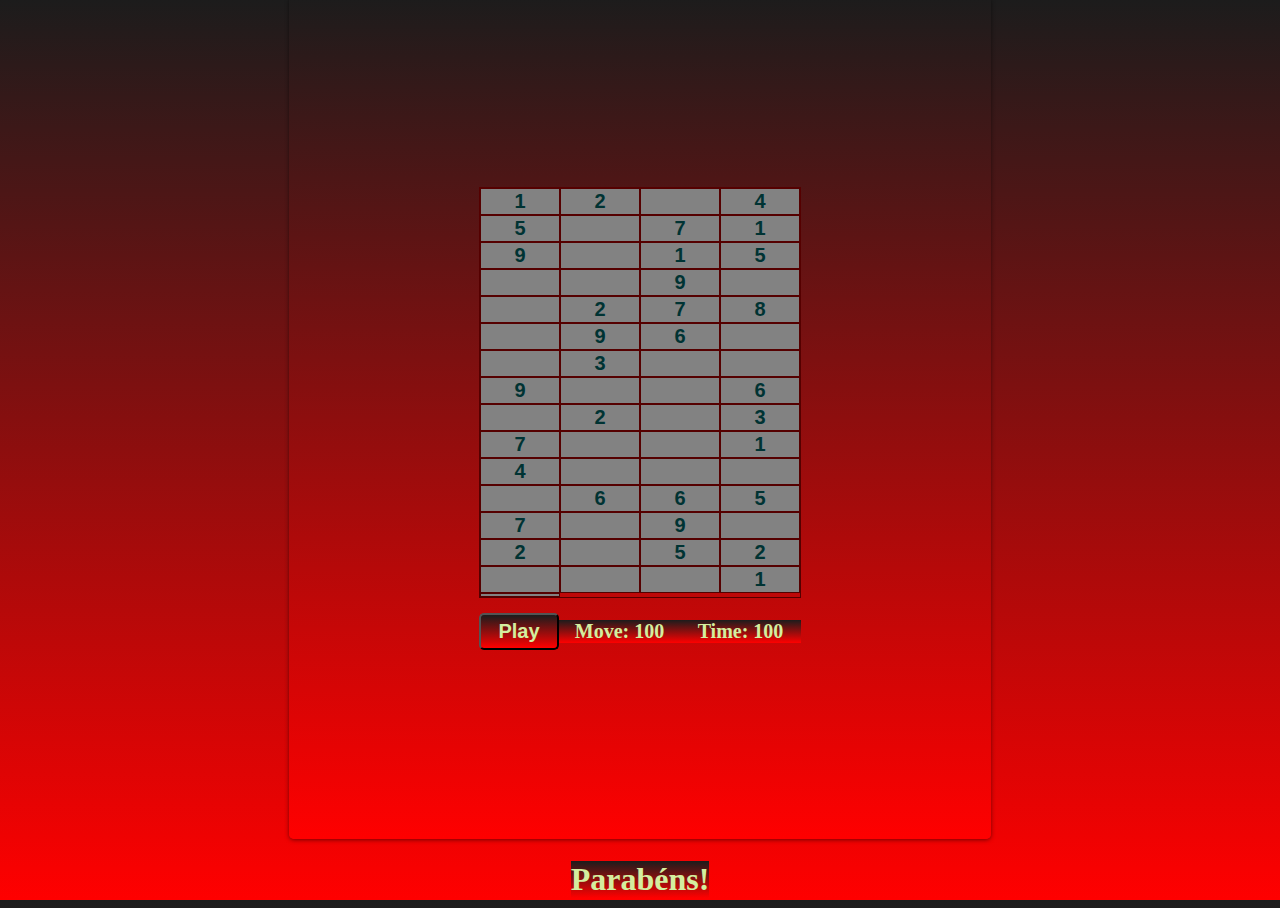
<file: projeto sudoku of/index.html>
<!DOCTYPE html>
<html>
<head>
	<title>丂ひりのズひ</title>
	<link rel="stylesheet" type="text/css" href="style.css">
	<link href="stylesheet"  type="imagens/sudoku" />
</head>
<body>
<div class="game">
	
	<div class="grid">
		

		<button>1</button>
		<button>2</button>
		<button></button>
		<button>4</button>
		<button>5</button>
		<button></button>
		<button>7</button>
		<button>1</button>
		<button>9</button>
		<button></button>
		<button>1</button>
		<button>5</button>
		<button></button>
		<button></button>
		<button>9</button>
		<button></button>
		<button></button>
		<button>2</button>
		<button>7</button>
		<button>8</button>
		<button></button>
		<button>9</button>
		<button>6</button>
		<button></button>
		<button></button>
		<button>3</button>
		<button></button>
		<button></button>
		<button>9</button>
		<button></button>
		<button></button>
		<button>6</button>
		<button></button>
		<button>2</button>
		<button></button>
		<button>3</button>
		<button>7</button>
		<button></button>
		<button></button>
		<button>1</button>
		<button>4</button>
		<button></button>
		<button></button>
		<button></button>
		<button></button>
		<button>6</button>
		<button>6</button>
		<button>5</button>
		<button>7</button>
		<button></button>
		<button>9</button>
		<button></button>
		<button>2</button>
		<button></button>
		<button>5</button>
		<button>2</button>
		<button></button>
		<button></button>
		<button></button>
		<button>1</button>
		<button></button>	
</div>
<div class="footer">
	<button>Play</button>
	<span id="Move">Move:   100</span>

	<br/><span id="time">Time:   100</span>
   </div>
</div>
<h1 class="message">Parabéns!</h1>
<script src="script.js"></script>
</body>
</html>
</file>
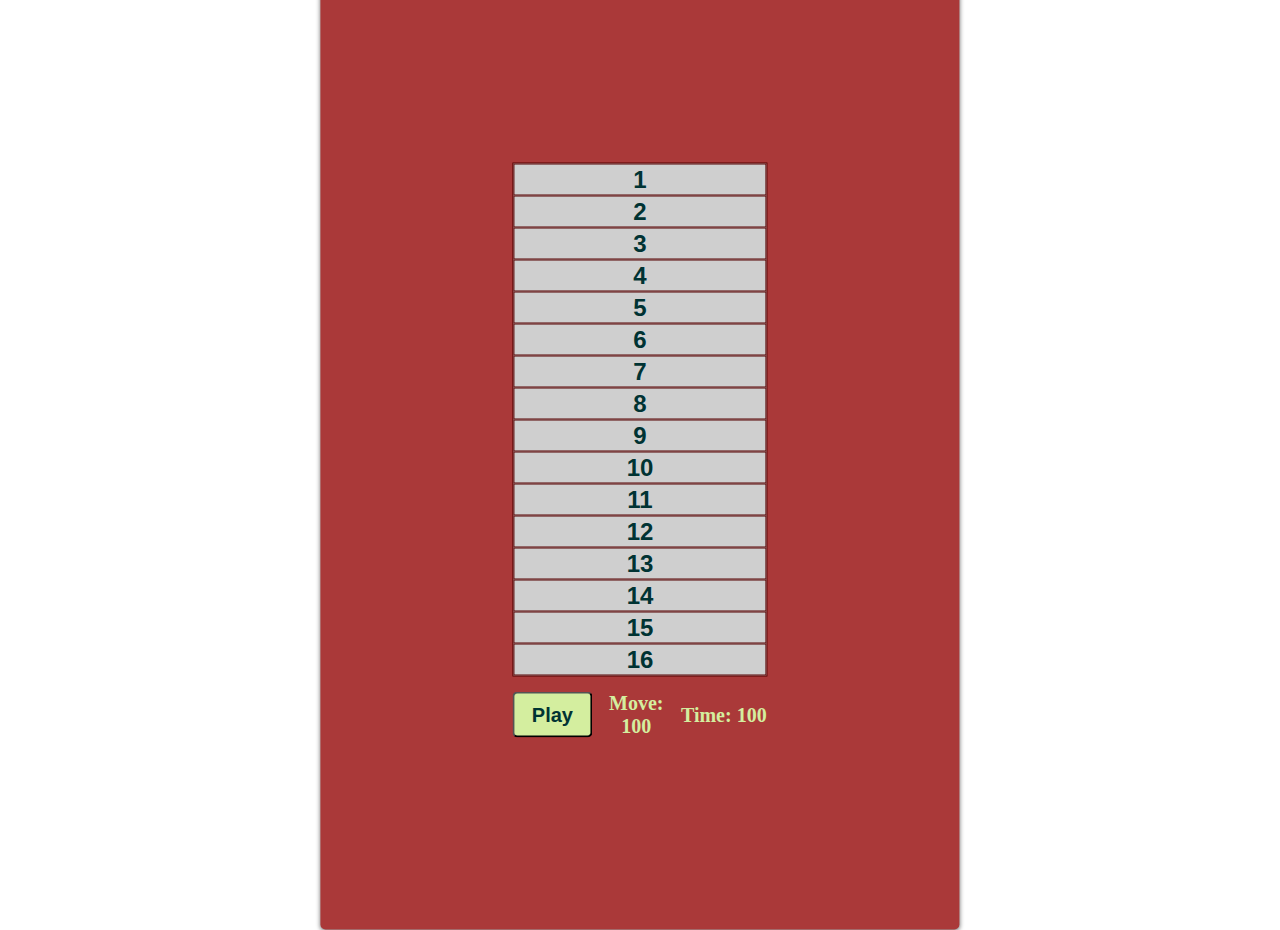
<file: sudoku teste net/index.html>
<!DOCTYPE html>
<html>
<head>
	<title> Sudoku game</title>
	<link rel="stylesheet" type="text/css" href="style.css">
</head>
<body>
<div class="game">
	
	<div class="grid">
		<button>1</button>
		<button>2</button>
		<button>3</button>
		<button>4</button>
		<button>5</button>
		<button>6</button>
		<button>7</button>
		<button>8</button>
		<button>9</button>
		<button>10</button>
		<button>11</button>
		<button>12</button>
		<button>13</button>
		<button>14</button>
		<button>15</button>
		<button>16</button>	
</div>
<div class="footer">
	<button>Play</button>
	<span>Move: 100</span>
	<span>Time: 100</span>
</div>
</div>
</body>
</html>
</file>
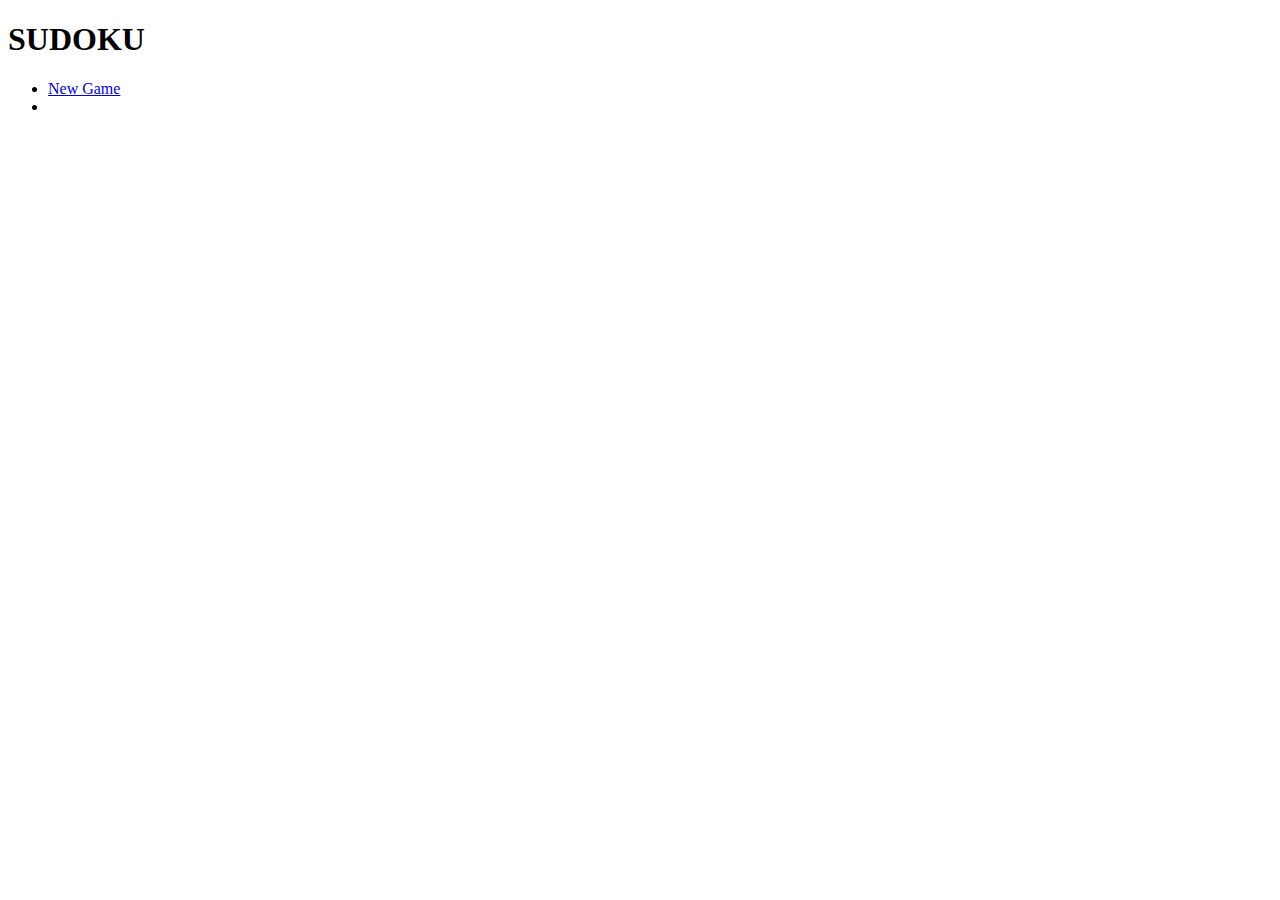
<file: teste sudoku dia 04 05/index.html>
<!DOCTYPE html>
<html>
<head>
	<title> Sudoku</title>
</head>
<body>
<a href="#" id="sidebar-toggle">
   <span class="bar"></span>
   <span class="bar"></span>
   <span class="bar"></span>
</a>

<h1 id="sudoku_title">SUDOKU</h1>

<div id="sudoku_menu">
  <ul>
    <li><a class="restart" href="#">New Game</a></li>
    <li></li>
  </ul>
</div>

<div id="sudoku_container"></div>
</body>
</html>
</file>
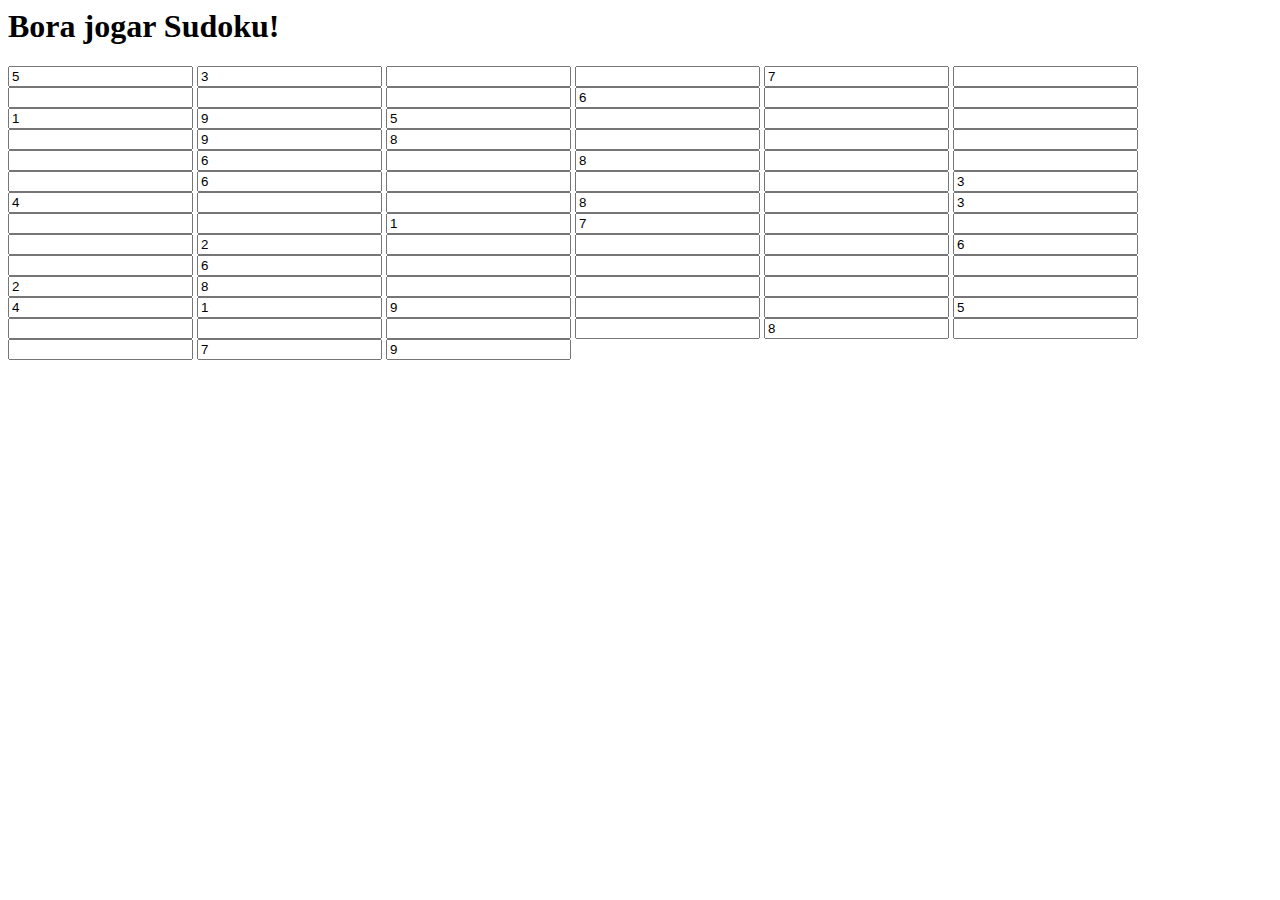
<file: projeto sudoku/Sudoku_board.html>
<! DOCTYPE html>
<html lang = "pt">
  <head>
    <meta charset = "utf-8">
    <meta http-equiv = "Conteúdo compatível com X-UA" = IE = borda>
    <meta name = "viewport" content = "width = largura do dispositivo, escala inicial = 1">
    
    <title> Quadro Sudoku HTML </title>
    
    <link href = "https://maxcdn.bootstrapcdn.com/bootstrap/3.3.6/css/bootstrap.min.css" rel = "folha de estilo">
    
    <style type = "text / css">
    
      
    </style>
  </head>
  <body>

    <div class = "container">
      
      <h1> Bora jogar Sudoku! </h1>

      <id da tabela = "grade"  border=1 bgcolor="green">

        <tr>
          <td> <input id = "cell-0" type = "text" value = "5" desativado> </td>
          <td> <input id = "cell-1" type = "text" value = "3" desativado> </td>
          <td> <input id = "cell-2" type = "text"> </td>
          
          <td> <input id = "cell-3" type = "text"> </td>
          <td> <input id = "cell-4" type = "text" value = "7" desativado> </td>
          <td> <input id = "cell-5" type = "text"> </td>
          
          <td> <input id = "cell-6" type = "text"> </td>
          <td> <input id = "cell-7" type = "text"> </td>
          <td> <input id = "cell-8" type = "text"> </td>
        </tr>

        <tr>
          <td> <input id = "cell-9" type = "text" value = "6" desativado> </td>
          <td> <input id = "cell-10" type = "text"> </td>
          <td> <input id = "cell-11" type = "text"> </td>
          
          <td> <input id = "cell-12" type = "text" value = "1" desativado> </td>
          <td> <input id = "cell-13" type = "text" value = "9" desativado> </td>
          <td> <input id = "cell-14" type = "text" value = "5" desativado> </td>
          
          <td> <input id = "cell-15" type = "text"> </td>
          <td> <input id = "cell-16" type = "text"> </td>
          <td> <input id = "cell-17" type = "text"> </td>
        </tr>

        <tr>          
          <td> <input id = "cell-18" type = "text"> </td>
          <td> <input id = "cell-19" type = "text" value = "9" desativado> </td>
          <td> <input id = "cell-20" type = "text" value = "8" desativado> </td>
          
          <td> <input id = "cell-21" type = "text"> </td>
          <td> <input id = "cell-22" type = "text"> </td>
          <td> <input id = "cell-23" type = "text"> </td>
          
          <td> <input id = "cell-24" type = "text"> </td>
          <td> <input id = "cell-25" type = "text" value = "6" desativado> </td>
          <td> <input id = "cell-26" type = "text"> </td>
        </tr>

        <tr>          
          <td> <input id = "cell-27" type = "text" value = "8" desativado> </td>
          <td> <input id = "cell-28" type = "text"> </td>
          <td> <input id = "cell-29" type = "text"> </td>
          
          <td> <input id = "cell-30" type = "text"> </td>
          <td> <input id = "cell-31" type = "text" value = "6" desativado> </td>
          <td> <input id = "cell-32" type = "text"> </td>
          
          <td> <input id = "cell-33" type = "text"> </td>
          <td> <input id = "cell-34" type = "text"> </td>
          <td> <input id = "cell-35" type = "text" value = "3" desativado> </td>
        </tr>

        <tr>          
          <td> <input id = "cell-36" type = "text" value = "4" desativado> </td>
          <td> <input id = "cell-37" type = "text"> </td>
          <td> <input id = "cell-38" type = "text"> </td>
          
          <td> <input id = "cell-39" type = "text" value = "8" desativado> </td>
          <td> <input id = "cell-40" type = "text"> </td>
          <td> <input id = "cell-41" type = "text" value = "3" desativado> </td>
          
          <td> <input id = "cell-42" type = "text"> </td>
          <td> <input id = "cell-43" type = "text"> </td>
          <td> <input id = "cell-44" type = "text" value = "1" desativado> </td>
        </tr>

        <tr>          
          <td> <input id = "cell-45" type = "text" value = "7" desativado> </td>
          <td> <input id = "cell-46" type = "text"> </td>
          <td> <input id = "cell-47" type = "text"> </td>
          
          <td> <input id = "cell-48" type = "text"> </td>
          <td> <input id = "cell-49" type = "text" value = "2" desativado> </td>
          <td> <input id = "cell-50" type = "text"> </td>
          
          <td> <input id = "cell-51" type = "text"> </td>
          <td> <input id = "cell-52" type = "text"> </td>
          <td> <input id = "cell-53" type = "text" value = "6" desativado> </td>
        </tr>

        <tr>          
          <td> <input id = "cell-54" type = "text"> </td>
          <td> <input id = "cell-55" type = "text" value = "6" desativado> </td>
          <td> <input id = "cell-56" type = "text"> </td>
          
          <td> <input id = "cell-57" type = "text"> </td>
          <td> <input id = "cell-58" type = "text"> </td>
          <td> <input id = "cell-59" type = "text"> </td>
          
          <td> <input id = "cell-60" type = "text" value = "2" desativado> </td>
          <td> <input id = "cell-61" type = "text" value = "8" desativado> </td>
          <td> <input id = "cell-62" type = "text"> </td>
        </tr>

        <tr>          
          <td> <input id = "cell-63" type = "text"> </td>
          <td> <input id = "cell-64" type = "text"> </td>
          <td> <input id = "cell-65" type = "text"> </td>
          
          <td> <input id = "cell-66" type = "text" value = "4" desativado> </td>
          <td> <input id = "cell-67" type = "text" value = "1" desativado> </td>
          <td> <input id = "cell-68" type = "text" value = "9" desativado> </td>
          
          <td> <input id = "cell-69" type = "text"> </td>
          <td> <input id = "cell-70" type = "text"> </td>
          <td> <input id = "cell-71" ​​type = "text" value = "5" desativado> </td>
        </tr>

        <tr>          
          <td> <input id = "cell-72" type = "text"> </td>
          <td> <input id = "cell-73" type = "text"> </td>
          <td> <input id = "cell-74" type = "text"> </td>
          
          <td> <input id = "cell-75" type = "text"> </td>
          <td> <input id = "cell-76" type = "text" value = "8" desativado> </td>
          <td> <input id = "cell-77" type = "text"> </td>
          
          <td> <input id = "cell-78" type = "text"> </td>
          <td> <input id = "cell-79" type = "text" value = "7" desativado> </td>
          <td> <input id = "cell-80" type = "text" value = "9" desativado> </td>
        </tr>

      </table>

    </div>

  </body>
</html>
</file>
<file: projeto sudoku of/style.css>
html{
	height: 100%;
}
body{

	height: 100%;
	background-image: linear-gradient( #1C1C1C, #FF0000);
	display: flex;
	justify-content: center;
	align-items: center;
	flex-direction: column;
}

.game {
/*position: absolute;
top: 50%;
left: 50%;
transform: translate(-50%, -50%);*/
box-shadow: 0 1px 4px rgba(0,0,0,0.5);
padding: 15%;
background-color:;
border-radius: 5px;
background-image: linear-gradient( #1C1C1C, #FF0000);
}
.grid {
display: grid;
grid-template-columns: 80px 80px 80px 80px;
border: 1px solid #550000;
}
.grid button {
background-color:	#828282;
color: #003333;
font-size: 20px;
font-weight: bold;
border: 1px solid #550000;

}

.footer{

margin-top: 15px;
display: flex;
justify-content: space-between;

}
.footer button {
margin-top: none;
font-size: 20px;
font-weight: bold;
border-radius: 5px;
box-shadow: 01px 4px (0,0,0,0.5);
padding: 5px;
width: 80px;
background-color:;
color: #D4EE9F;
outline: none;
cursor: pointer;
background-image: linear-gradient( #1C1C1C, #FF0000);



}
.footer button:
hover{
color: #D4EE9F;
background-color: #003333;
background-image: linear-gradient( #1C1C1C, #FF0000);

}
.footer span{
	background-image: linear-gradient( #1C1C1C, #FF0000);

	flex: 1;
	text-align: center;
	font-size: 20px;
	color: #D4EE9F;
	font-weight: bold;
	margin: auto 0;
}
.message{
	color: #D4EE9F;
	height: 80px;
	background-image: linear-gradient( #1C1C1C, #FF0000);

}
</file>
<file: sudoku teste net/style.css>
html{
	height: 100%;
}
body{

	height: 100%;
	background-image: linear-gradinet();
}



.game {
position: absolute;
top: 50%;
left: 50%;
transform: translate(-50%, -50%);
box-shadow: 0 1px 4px rgba(0,0,0,0.5);
padding: 15%;
background-color: #AA3939;
border-radius: 5px;
}
.grid {
display: grid;
grid.grid-template-columns: 80px 80px 80px 80px;
border: 1px solid #550000;
}
.grid button {
background-color: #cfcfcf;
color: #003333;
font-size: 24px;
font-weight: bold;
border: 1px solid #550000;

}

.footer{

margin-top: 15px;
display: flex;
justify-content: space-between;

}
.footer button {
margin-top: none;
font-size: 20px;
font-weight: bold;
border-radius: 5px;
box-shadow: 01p 4px rgba (0,0,0,0.5);
padding: 5px;
width: 80px;
background-color: #D4EE9F;
color: #003333;
outline: none;


}
.footer button:hover{
color: #D4EE9F;
background-color: #003333;
}
.footer span{
	flex: 1;
	text-align: center;
	font-size: 20px;
	color: #D4EE9F;
	font-weight: bold;
	margin: auto 0;
}
</file>
